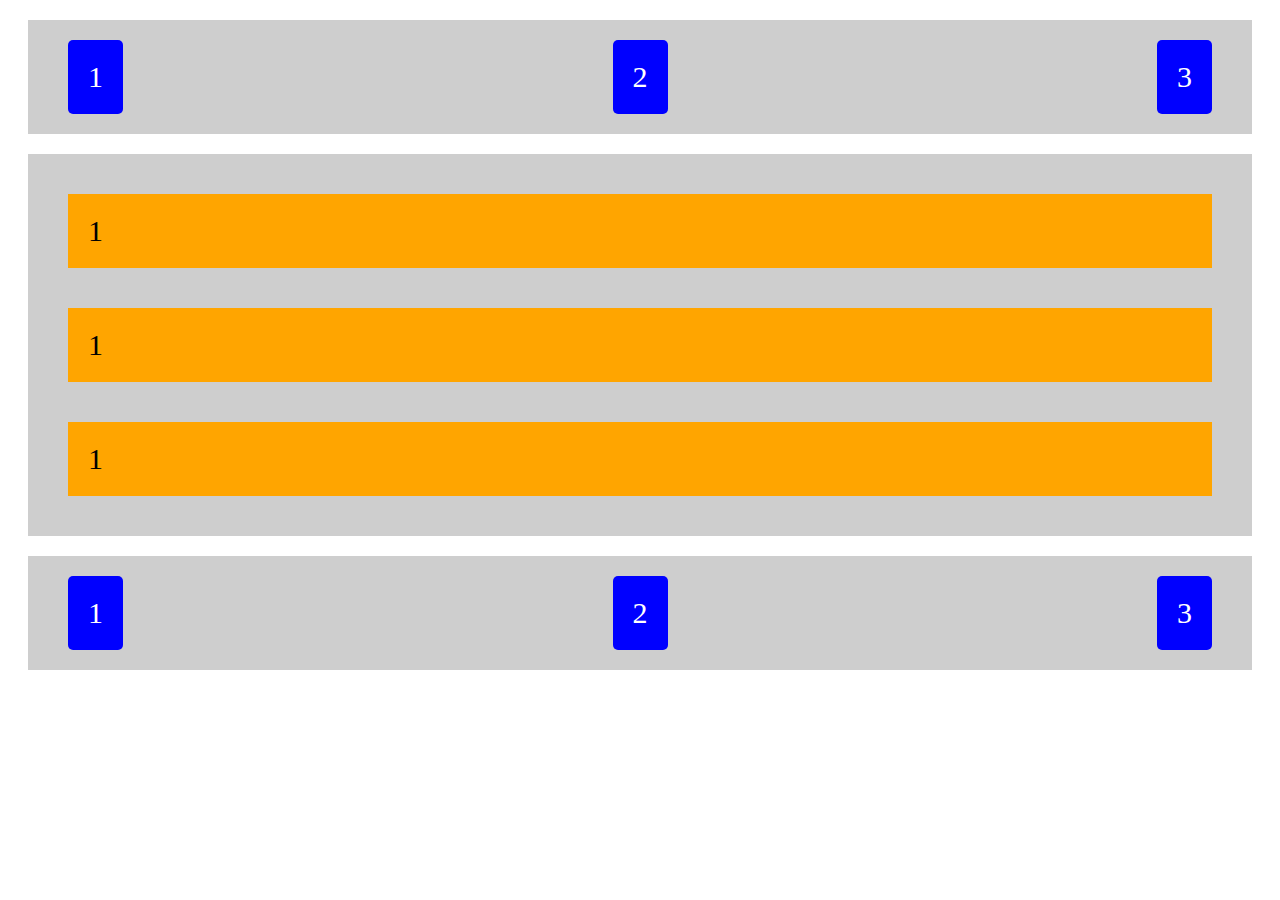
<file: flexbox.html>
<!DOCTYPE html>
<html lang="en" dir="ltr">
  <head>
    <meta charset="utf-8">
    <title></title>
    <link rel="stylesheet" href="css/flexbox.css">
  </head>
  <body>
      <div class="horizontal-box">
        <div class="box-item">
          1
        </div>
        <div class="box-item">
          2
        </div>
        <div class="box-item">
          3
        </div>
      </div>

      <div class="vertical-box">
        <div class="box-item">
          1
        </div>
        <div class="box-item">
          1
        </div>
        <div class="box-item">
          1
        </div>
      </div>

      <div class="horizontal-box">
        <div class="box-item">
          1
        </div>
        <div class="box-item">
          2
        </div>
        <div class="box-item">
          3
        </div>
      </div>

  </body>
</html>
</file>
<file: css/flexbox.css>
.horizontal-box {
  display: flex; /* Usa el metodo flex para ordenar los elementos */
  background-color: #cecece;
  margin: 20px;
  padding: 20px;
  /* se usa para generar espacio automático entre los elementos hijos */
  justify-content: space-between;
  flex-direction: row;
  color: #fff;
  font-size: 30px;
}

.vertical-box {
  display: flex;
  background-color: #cecece;
  margin: 20px;
  padding: 20px;
  font-size: 30px;
  /* se usa para ordenar los elementos hijos en direccion vertical */
  flex-direction: column;
}

.horizontal-box .box-item {
  background-color: blue;
  padding: 20px;
  margin: 0px 20px;
  border-radius: 5px;
}

.vertical-box .box-item {
  background-color: orange;
  padding: 20px;
  margin: 20px;
}
</file>
